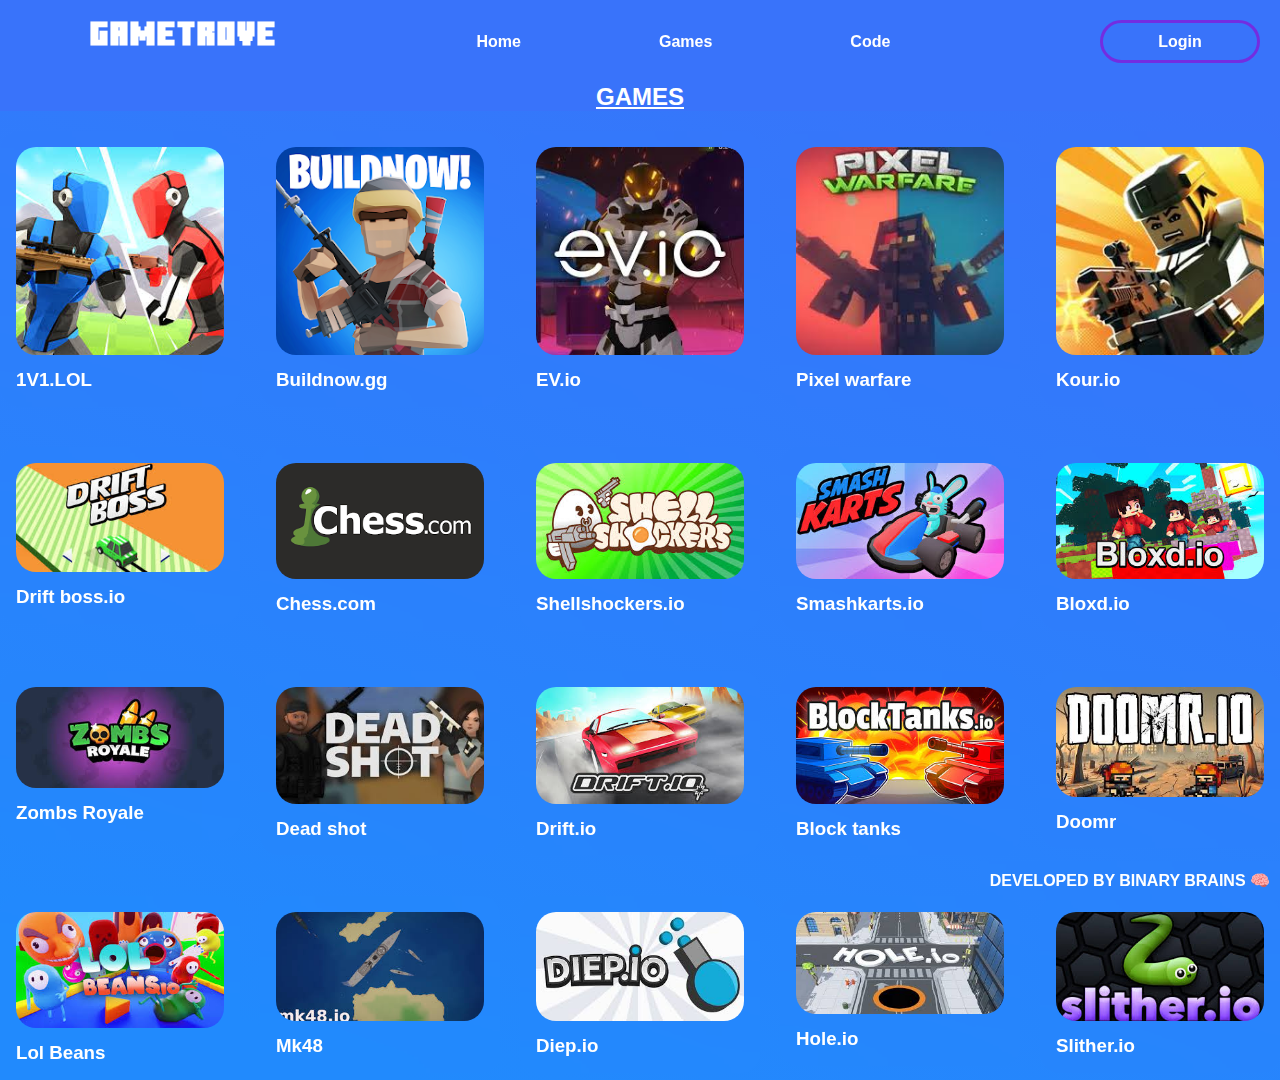
<file: games.html>
<!DOCTYPE html>
<html lang="en">
<head>
    <meta charset="UTF-8">
    <meta name="viewport" content="width=device-width, initial-scale=1.0">
    <title>GAMETROVE</title>
    <link rel="stylesheet" href="home.css">
    <link rel="shortcut icon" href="./img/favicon/favicon-32x32-removebg-preview.png" type="image/x-icon">
</head>
<body>
  <nav class="nav-bar">
        <h1>GAMETROVE</h1>
        <ul class="sidebar">

            <li onclick="hidesidebar()" class="hidesidebar"><a href="#"><svg xmlns="http://www.w3.org/2000/svg" height="36px" viewBox="0 -960 960 960" width="36px" fill="#e8eaed"><path d="m256-200-56-56 224-224-224-224 56-56 224 224 224-224 56 56-224 224 224 224-56 56-224-224-224 224Z"/></svg></a></li>
            <li><a href="#">Home</a></li>
            <li><a href="games.html"> Games</a></li>
            <li id=""><a href="https://github.com/UFOASTRO/Gametrove ">Code</a></li>
        </ul>
        <ul>
            <li><a href="home.html" class="nodis">Home</a></li>
            <li><a href="games.html"class="nodis"> Games</a></li>
            <li id=""><a href="https://github.com/UFOASTRO/Gametrove "class="nodis">Code</a></li>
        </ul>
        <a href="index.html"id="login">Login</a>
       <li onclick="showsidebar()" id="menubutton"><a href="#"><svg xmlns="http://www.w3.org/2000/svg" height="36px" viewBox="0 -960 960 960" width="36px" fill="#e8eaed"><path d="M120-240v-80h720v80H120Zm0-200v-80h720v80H120Zm0-200v-80h720v80H120Z"/> </a></li> 

    </nav>
    <h2>GAMES</h2>
    <div class="grid-container">
        <a href="https://1v1.lol"><div class="card">
            <img src="./img/games/1v1.lol.jpg" alt="">
            <h3>1V1.LOL</h3>
        </div>
    </a>
        <a href="https://www.crazygames.com/game/buildnow-gg"><div class="card">
            <img src="img/games/BUILDNOW.GG.webp" alt="">
            <h3>Buildnow.gg</h3>
        </div>
    </a>
         <a href="https://ev.io"><div class="card">
            <img src="./img/games/ev.io.jpg" alt="">
            <h3>EV.io</h3>
        </div>
         <a href="https://Pixelwarfare.io"><div class="card">
            <img src="./img/games/pixcel warfare.jpg" alt="">
            <h3>Pixel warfare</h3>
        </div>
        </a>
         <a href="https://Kour.io"><div class="card">
            <img src="./img/games/Kour.io.jpg" alt="">
            <h3>Kour.io</h3>
        </div>
        </a>
         <a href="https://Driftboss.io"><div class="card">
            <img src="./img/games/drift boss.io.jpg" alt="">
            <h3>Drift boss.io</h3>
        </div>
         <a href="https://Chess.com"><div class="card">
            <img src="./img/games/chess.com" alt="">
            <h3>Chess.com</h3>
        </div>
        </a>
         <a href="https://Shellshockers.io"><div class="card">
            <img src="./img/games/shellshockers.io.jpg" alt="">
            <h3>Shellshockers.io</h3>
        </div>
        </a>
         <a href="https://Smashkarts.io"><div class="card">
            <img src="./img/games/smashcarts.io.jpg" alt="">
            <h3>Smashkarts.io</h3>
        </div>
        </a>
         <a href="https://Bloxd.io"><div class="card">
            <img src="./img/games/Bloxd.io.jpg" alt="">
            <h3>Bloxd.io</h3>
        </div>
        </a>
         <a href="https://ZombsRoyale.io"><div class="card">
            <img src="./img/games/ZOMBZ.jpg" alt="">
            <h3>Zombs Royale</h3>
        </div>
        </a>
         <a href="https://deadshot.io/"><div class="card">
            <img src="./img/games/deadshot.io.jpg" alt="">
            <h3>Dead shot</h3>
        </div>
        </a>
         <a href="https://drift.io?room =/"><div class="card">
            <img src="./img/games/Drift.io.jpg" alt="">
            <h3>Drift.io</h3>
        </div>
        </a>
         <a href="https://blocktanks.io"><div class="card">
            <img src="./img/games/blocktanks.jpg" alt="">
            <h3>Block tanks</h3>
        </div>
        </a>
         <a href="https://doomr.io"><div class="card">
            <img src="./img/games/doomr.jpg" alt="">
            <h3>Doomr</h3>
        </div>
        </a>
         <a href="https://lolbeans.io/"><div class="card">
            <img src="./img/games/lolbeans.jpg" alt="">
            <h3>Lol Beans</h3>
        </div>
        </a>
         <a href="https://mk48.io"><div class="card">
            <img src="./img/games/mk48.jpg" alt="">
            <h3>Mk48</h3>
        </div>
        </a>
         <a href="https://Diep.io"><div class="card">
            <img src="./img/games/diep.jpg" alt="">
            <h3>Diep.io</h3>
        </div>
        </a>
         <a href="https://hole-io.com"><div class="card">
            <img src="./img/games/holeio.jpg" alt="">
            <h3>Hole.io</h3>
        </div>
        </a>
         <a href="https://slither.io"><div class="card">
            <img src="./img/games/slither.jpg" alt="">
            <h3>Slither.io</h3>
        </div>
        </a>
        
    </div>  
    <div class="footer">
        <footer>DEVELOPED BY BINARY BRAINS 🧠</footer>
    </div>
</body>
<script>
    function showsidebar(){
    const sidebar = document.querySelector('.sidebar');
    sidebar.style.display = 'flex';
}
function hidesidebar(){
    const sidebar = document.querySelector('.sidebar');
    sidebar.style.display = 'none';
}

</script>
</html>
</file>
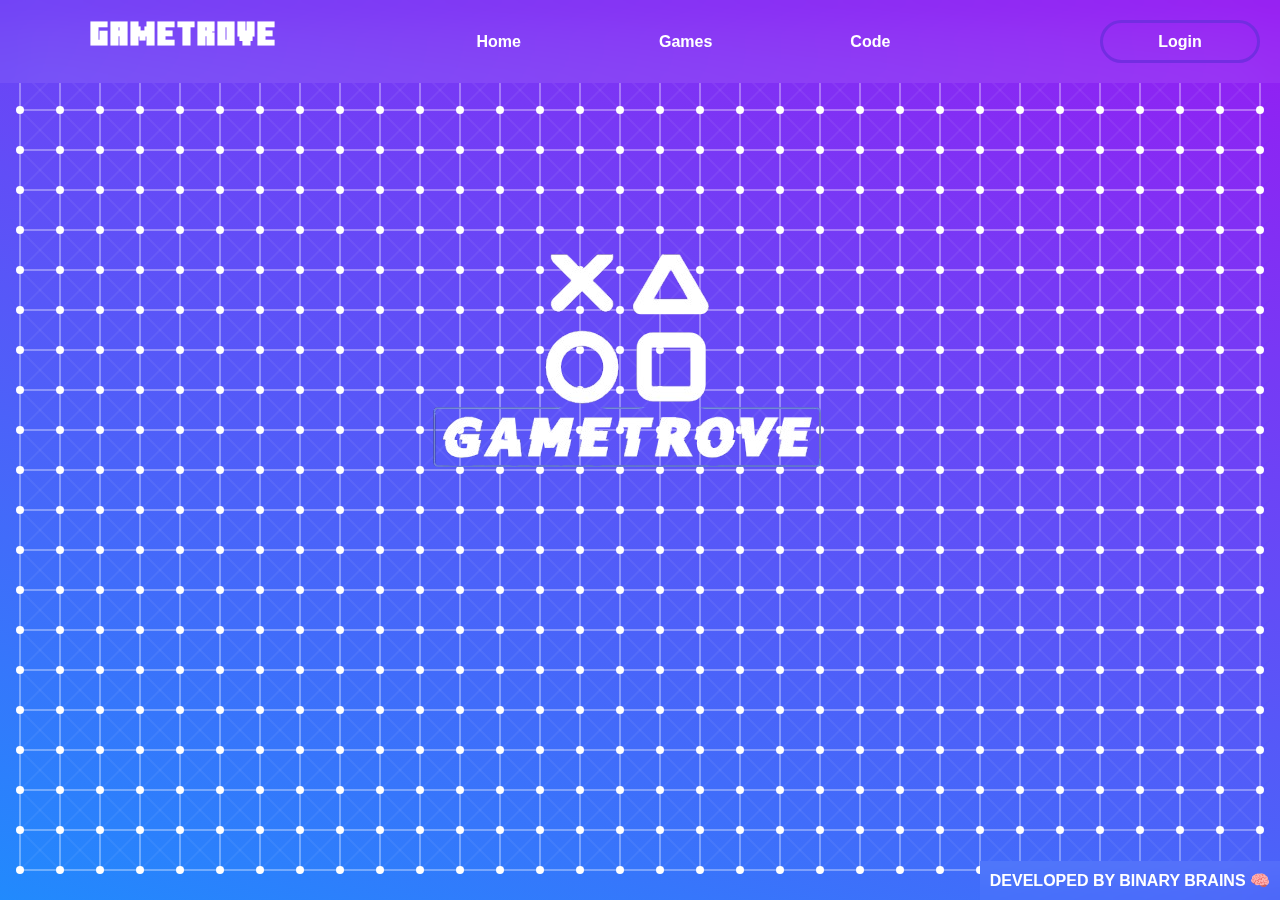
<file: home.html>
<!DOCTYPE html>
<html lang="en">
<head>
    <meta charset="UTF-8">
    <meta name="viewport" content="width=device-width, initial-scale=1.0">
    <title>GAMETROVE</title>
    <link rel="stylesheet" href="home.css">
    <link rel="shortcut icon" href="./img/favicon/favicon-32x32-removebg-preview.png" type="image/x-icon">
</head>
<body>
    <canvas id="canvas"></canvas>
    <!-- <img src="" alt=""> -->
 <nav class="nav-bar">
        <h1>GAMETROVE</h1>
        <ul class="sidebar">

            <li onclick="hidesidebar()" class="hidesidebar"><a href="#"><svg xmlns="http://www.w3.org/2000/svg" height="36px" viewBox="0 -960 960 960" width="36px" fill="#e8eaed"><path d="m256-200-56-56 224-224-224-224 56-56 224 224 224-224 56 56-224 224 224 224-56 56-224-224-224 224Z"/></svg></a></li>
            <li><a href="#">Home</a></li>
            <li><a href="games.html"> Games</a></li>
            <li id=""><a href="https://github.com/UFOASTRO/Gametrove ">Code</a></li>
        </ul>
        <ul>
            <li><a href="#" class="nodis">Home</a></li>
            <li><a href="games.html"class="nodis"> Games</a></li>
            <li id=""><a href="https://github.com/UFOASTRO/Gametrove "class="nodis">Code</a></li>
        </ul>
        <a href="index.html"id="login">Login</a>
       <li onclick="showsidebar()" id="menubutton"><a href="#"><svg xmlns="http://www.w3.org/2000/svg" height="36px" viewBox="0 -960 960 960" width="36px" fill="#e8eaed"><path d="M120-240v-80h720v80H120Zm0-200v-80h720v80H120Zm0-200v-80h720v80H120Z"/> </a></li> 

    </nav>
    <img src="./img/gametrove-removebg-preview.png" alt="" id="gametrovelogo">
</canvas>
<div class="popular">
    <h2 id="popular games">POPULAR GAMES</h2>
</div>

<div class="footer">
    <footer>DEVELOPED BY BINARY BRAINS 🧠</footer>
</div>
</body>
<script src="script.js">
    </script>
</html>
</file>
<file: home.css>
*{
    padding: 0;
    margin: 0;
}
html{
    scroll-behavior: smooth;
}
@font-face {
    font-family:"minecraft";
    src: url(./minecraft-ten-font/MinecraftTen-VGORe.ttf);
}
#canvas{
    position: absolute;
	left: 0;
     /* will-change: top, left;
      left: 32px; top: 675px; */
	top: 0;
	width: 100%;
	height: 100%;
	/* background-image: radial-gradient(#7a0748 0%, #784ba0 40%, #053f68 100%); */
    /* background:url(https://th.bing.com/th/id/OIP.RK489jJkS_Lp_io_OBjOhAHaE7?w=626&h=417&rs=1&pid=ImgDetMain); */
    background-color: #218afd;
background-image: linear-gradient(19deg, #218afd 0%, #971bf2 100%);
    background-position: center;
    background-repeat: no-repeat;
    background-size: cover;
    min-height: 100vh;
    /* display: flex; */
    justify-content: center;
    /* cursor: url(./img/icons8-target-48.png),auto; */
    align-items: center;
}
body{
    /* background:url(./mountain-and-lake-scenery-minecraft-hd-p4elsgquwetl7mjq.jpg); */
    background-color: #3973FA;
}
ul{
    list-style: none;
   display:flex;
   padding: 10px;
    /* justify-content: space-between; */
    gap:10vw;
    margin-right:15.7%;
    justify-content: center;
    /* margin: 0; */
    align-items: center;
    font-family: "Lato", sans-serif;
    font-weight:bold;
  font-style: normal;
}
nav{
    display:flex;
    justify-content: flex-end;
    /* gap: 80vw; */
    align-items: center;
    background-color: transparent;
    backdrop-filter: blur(20px);
    margin: 0;
    padding:20px;
    /* position:fixed; */
    cursor: pointer;
    
}
li>a:after{
    content: "";
    position:absolute;
    height: 3px;
    background-color: #732DE1;
    width: 0;
    left: 0;
    bottom: -10px;
    transition: 0.5s ;
}
li>a:hover:after{
    /* transform: scaleX(1); */
    width: 100%;
}
li>a{
    text-decoration: none;
    color: rgb(255, 255, 255);
    position: relative;
    padding: 0 5px;
    /* letter-spacing: 0.5px; */
}
.nav-bar{
    position: sticky;
    top: 0;
    z-index: 1;
}
.nav-bar a{
gap: 80px;
}
#login{
    border: solid #732DE1;
    padding: 15px;
    border-radius: 30px;
    text-decoration: none;
    color: rgb(255, 255, 255);
    position: relative;
    width: 10%;
    height:7px;
    align-items: center;
    display: flex;

    justify-content: center;
    text-align: center;
    font-family: "Lato", sans-serif;
    font-weight: bold;
    transition: 0.2s;
    transition: 0.3s ease-in-out;
}
h1{
    font-family:"minecraft",sans-serif;
    /* font-weight: bold; */
    color: white;
    /* text-align: center; */
    /* margin-bottom: 50px; */
    font-size: 33px;
    position:relative;
    left:-15%;
    /* padding: 10px; */
    margin-bottom: 10px;
    display: flex;
    align-items: center;
    justify-content: center;
}
#login:hover{
    background-color: #732DE1;
}
#gametrovelogo{
    position: relative;
    /* left:20%; */
    /* bottom: 70%; */
    left: 324px; top: 70px; transition: none;
    /* height:450px;  */
    /* width: 200px;  */
    /* background-color: red; */
    transition:0.3s ease;
}
/* #gametrovelogo:hover{
    transform: scale(1.02);
    /* border: solid red;   */
    

/* body~img{
    margin: 0, auto;
} */
 .grid-container{
    display: grid;
    grid-template-columns: repeat(auto-fill, minmax(200px, 1fr));
    gap: 20px;
    padding: 0px,50px;
    /* margin-top: 50px; */
    justify-content: center;
    overflow: hidden;
    /* margin-top: 110px; */
    /* background:#0F46DE; */
    background-color: #3973FA;
/* background-image: linear-gradient(19deg, #218afd 0%, #971bf2 100%); */
background: linear-gradient(19deg, #218afd 10%, #3973FA  100%);
    /* background-position: center; */
    background-repeat: no-repeat;
    /* background-size: cover; */
 
 }
  h2{
  text-align: center;
  font-family:  "Lato", sans-serif;
  text-decoration: underline;
  color: #fff;
}
 
 .card{
    width: auto;
    height: auto;
    gap: 50px;
    position: relative;
    padding: 1em;
    margin-top: 20px;
    background: transparent;
    backdrop-filter: blur(20px);
    border-radius: 20px;
    transition: 0.3s;
    /* text-align: center; */
 }
 .card img{
    width: 100%;
    /* height:205px; */
    /* background-size: contain; */
    position: relative; 
    background-position: center;
    background-repeat: no-repeat;
    background-size: cover;

    /* display: inline; */
    border-radius: 20px;
 }
 .card h3{
    color: white;
    font-family: "Lato", sans-serif;
    font-weight: bold;
    /* font-size: 2em; */
    margin-top: 10px;
 }
 .card:hover {
     transform: translateY(-5px);
    background-color: rgb(71, 71, 71);
 }
 footer{
    /* background:transparent; */
    backdrop-filter: blur(20px);
    position: fixed;
    bottom: 0;
    right: 0;
    /* width: 100%; */
    text-align: center;
    padding: 10px;
    color: white;
    font-family: "Lato", sans-serif;
    font-weight: bold;
    /* font-style: normal; */
 }
 .grid-container a{
    text-decoration: none;
 }
.sidebar{
    position: fixed;
    top: 0;
    left: 0;
    height: 100vh;
    width: 250px;
    z-index: 999;
    background-color: #732DE1;
    display: none;
    flex-direction: column;
    display: none;
 
}
#menubutton{
    display: none;
}
 @media only screen and (max-width: 768px) {
    #gametrovelogo{
        scale: (0.2);
        width: 90%;
        height: auto;
        position: relative;
   left: 45px; top: 213px;
      
       display: inline-flex;
         /* background-color: red; */
         overflow: hidden;
    }
    .nodis ,#login{
        display: none;
    }
   .nav-bar h1{
    font-size: 2rem;
  margin-left: 2em;
  left: -220px;
    }
    #menubutton{
        display: block;
        position: relative;
        margin-top: 20px;
        /* top:200px; */
        transition: 3s ease-in-out;
    }
    .sidebar{
        width:50%;
    }

}
@media only screen and (max-width: 360px) {
    .nav-bar h1{
        font-size: 2rem;
      margin-left: 2em;    
      margin-left:-10px;
       top: 1px;
        }
}

 @media only screen and (max-width: 480px) {
    #gametrovelogo{
        scale: (0.2);
        width: 90%;
        height: auto;
        position: relative;
       left: 20px; top: 265px;
       display: inline-flex;
         /* background-color: red; */
         overflow: hidden;
    }
    .nodis,#login{
        display: none;
    }
   .nav-bar h1{
    font-size: 2rem;
  margin-left: 2em;
 position: relative;
  left: 7px; top: 1px;
    }
    .grid-container a{
        display: block;
        margin-bottom: 10px;
        text-align: center;
        font-size: 18px;
        color: white;
        text-decoration: none;
        transition: 0.2s;
        transition: 0.3s ease-in-out;
        margin-right: 30px;

    }
    .grid-container a:hover{
        color: white;
        text-decoration: none;
    }
    .card{
        width: 100%;
        height: auto;
        gap: 20px;
        margin-top: 20px;
        padding: 1em;
        background: transparent;
        backdrop-filter: blur(20px)
   }
    .grid-container{
        margin-top: 57%;
        grid-template-columns: repeat(auto-fill, minmax(150px, 1fr));
    }
    #menubutton{
        display: block;
        position: relative;
        margin-top: 20px;
        /* top:200px; */
    }
    .sidebar { 
        width: 100%;
        /* line-height:30%; */
    }
    .sidebar a { 
        width: 100%;
        font-size: 2em;
        }
 }
</file>
